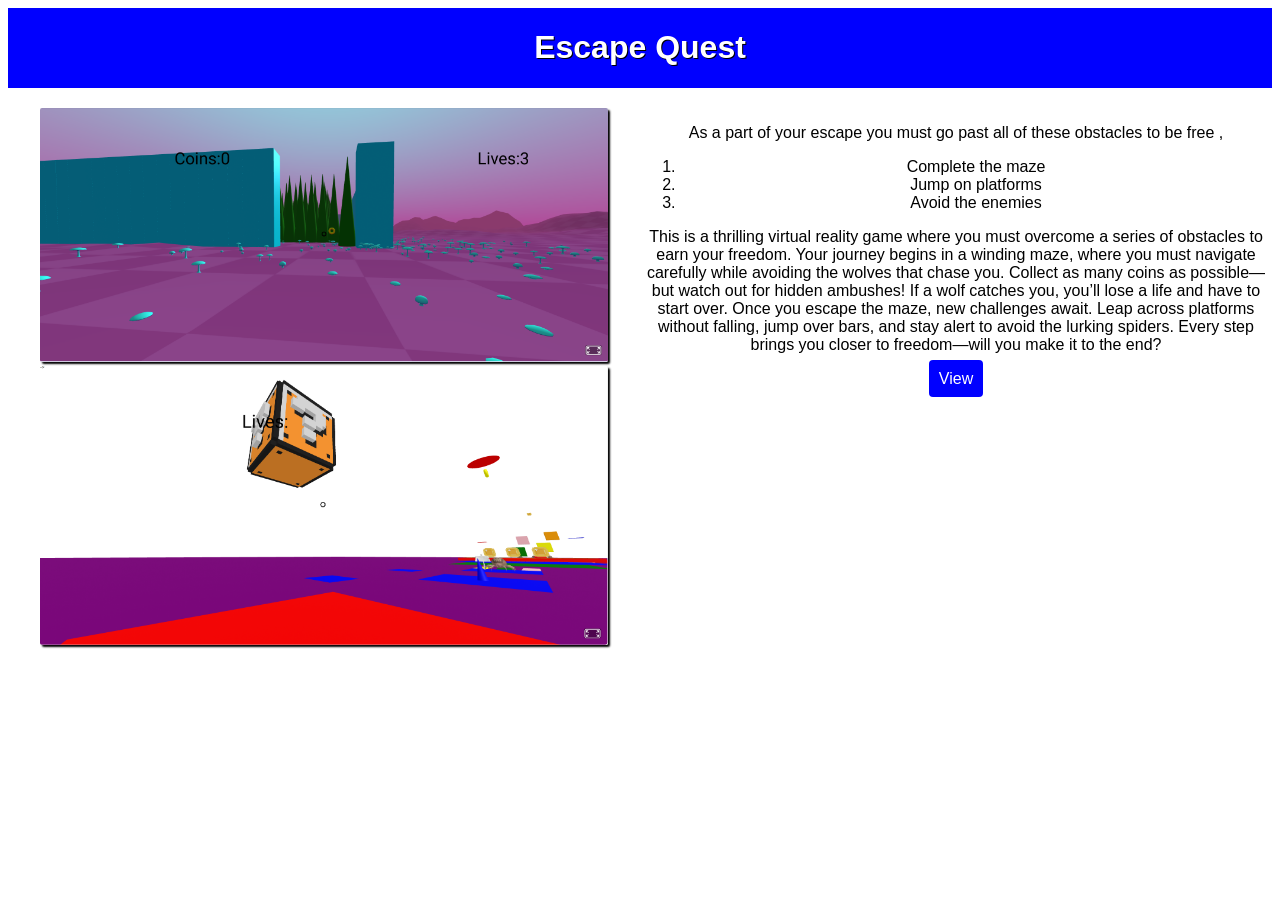
<file: index.html>
<!DOCTYPE html>
<html>
  <head>
    <meta charset="utf-8">
    <meta name="viewport" content="width=device-width">
    <title>Escape Quest</title>
    <link href="style.css" rel="stylesheet" type="text/css" />
  </head>
  <body>
    <div class="container" id="banner">
      <h1>Escape Quest</h1>
    </div>
    <div class="container" id="body">
      <div id="snapshot">
        <img src="Maze1.png">
		<img src="Platform.png">
      </div>
      <div id="description">
        <p>As a part of your escape you must go past all of these obstacles to be free ,
        <ol>
          <li>Complete the maze</li>
          <li>Jump on platforms</li>
          <li>Avoid the enemies </li>
        </ol>
        This is a thrilling virtual reality game where you must overcome a series of obstacles to earn your freedom. Your journey begins in a winding maze, where you must navigate carefully while avoiding the wolves that chase you. Collect as many coins as possible—but watch out for hidden ambushes! If a wolf catches you, you’ll lose a life and have to start over.
	Once you escape the maze, new challenges await. Leap across platforms without falling, jump over bars, and stay alert to avoid the lurking spiders. Every step brings you closer to freedom—will you make it to the end?
 
      </p>
        <a href="aframeproject.html" class="button">View</a>
      </div>
    </div>
  </body>
</html>
</file>
<file: style.css>
html,body{
  font-family:Arial, Helvetica, sans-serif;
}
.container{
  display:flex;
}
#banner{
  justify-content: center;
  align-items: center;
  background-color: blue;
  color:white;
}
#banner h1{
  text-shadow: 1px 1px black;
}
.button{
  background-color: blue;
  color:white;
  padding:10px;
  margin:10px;
  text-decoration: none;
  border-radius:4px;
}
#body{
  margin-top:20px;
}
#snapshot{
  flex:1;
  text-align:center;
}
#snapshot img{
  width:90%;
  border-radius:2px;
  box-shadow:2px 2px 2px black;
}
#description{
  flex:1;
  text-align:center;
}
</file>
